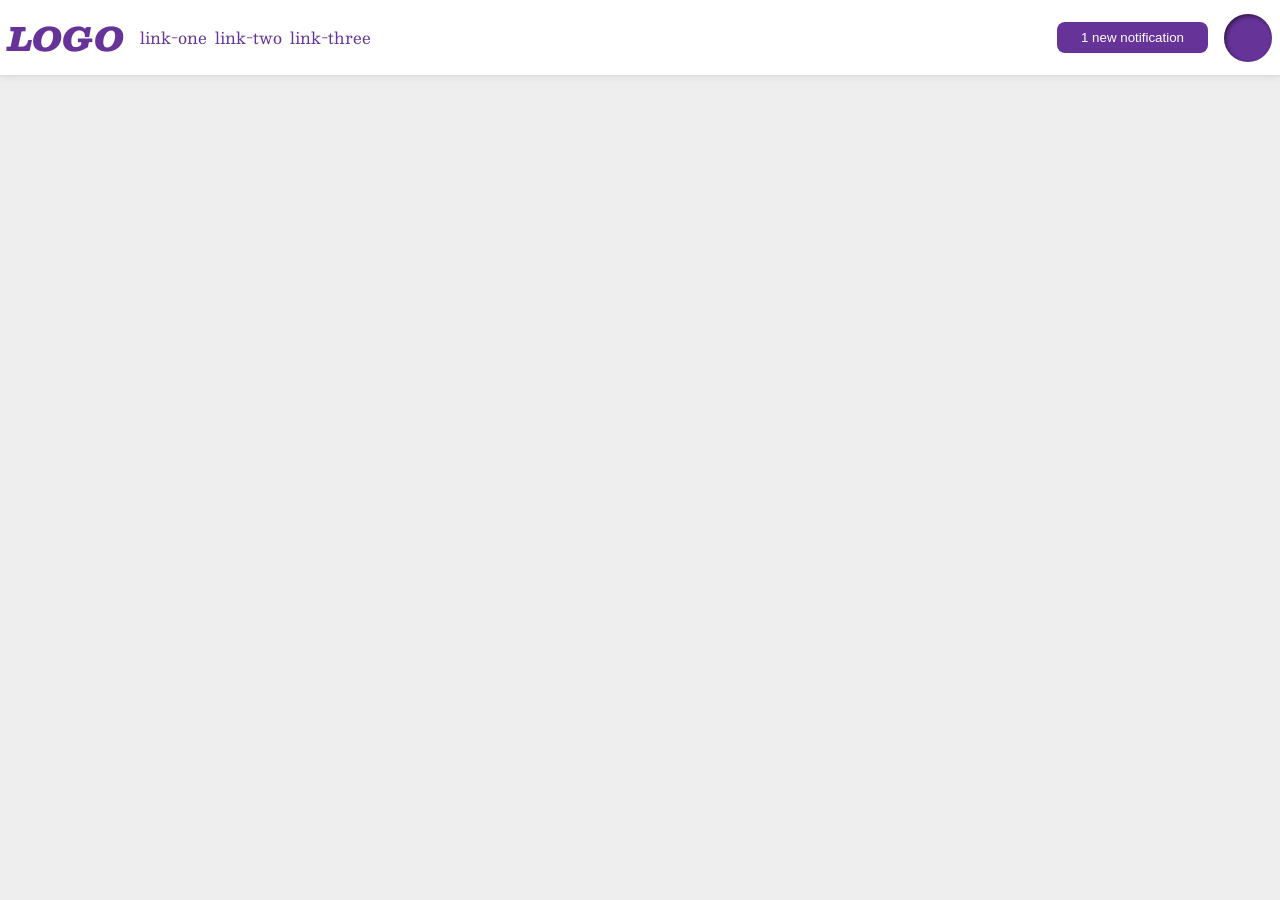
<file: foundations/flex/03-flex-header-2/index.html>
<!DOCTYPE html>
<html lang="en">
  <head>
    <meta charset="UTF-8">
    <meta http-equiv="X-UA-Compatible" content="IE=edge">
    <meta name="viewport" content="width=device-width, initial-scale=1.0">
    <title>Flex Header 2</title>
    <link rel="stylesheet" href="style.css">
  </head>
  <body>
    <div class="header">
    <div class="left">
      <div class="logo">
        LOGO
      </div>
      <ul class="links">
        <li><a href="https://google.com">link-one</a></li>
        <li><a href="https://google.com">link-two</a></li>
        <li><a href="https://google.com">link-three</a></li>
      </ul>
    </div>
    <div class= "right">
      <button class="notifications">
        1 new notification
      </button>
      <div class="profile-image"></div>
    </div>
    </div>
  </body>
</html>
</file>
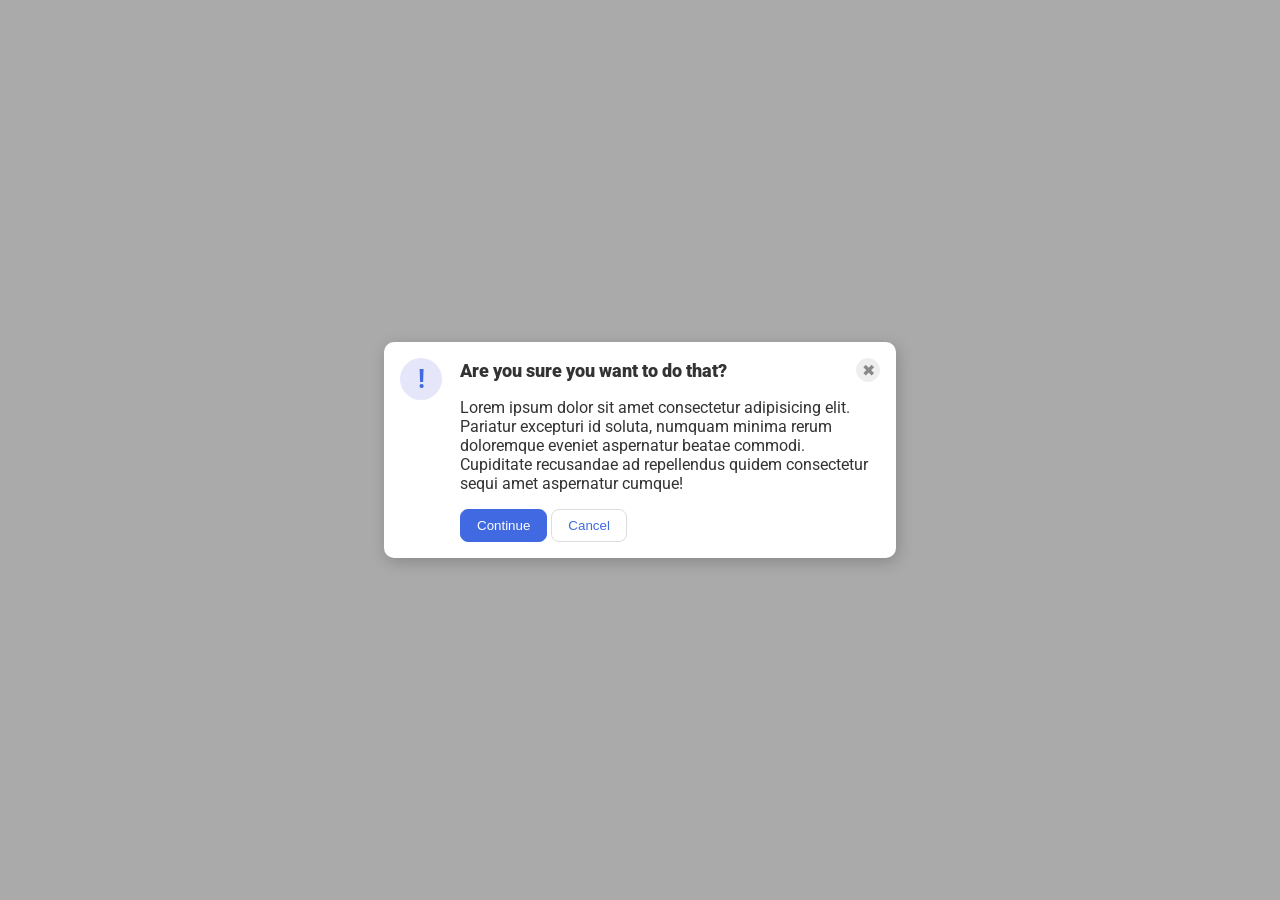
<file: foundations/flex/05-flex-modal/index.html>
<!DOCTYPE html>
<html lang="en">
  <head>
    <meta charset="UTF-8">
    <meta http-equiv="X-UA-Compatible" content="IE=edge">
    <meta name="viewport" content="width=device-width, initial-scale=1.0">
    <link rel="stylesheet" href="style.css">
    <title>Modal</title>
  </head>
  <body>
    <div class="modal">
      <div class="icon">!</div>
      <div class="info">
      <div class="up">
      <div class="header">Are you sure you want to do that?</div>
      <button class="close-button">✖</button>
      </div>
      <div class="text">Lorem ipsum dolor sit amet consectetur adipisicing elit. Pariatur excepturi id soluta, numquam minima rerum doloremque eveniet aspernatur beatae commodi. Cupiditate recusandae ad repellendus quidem consectetur sequi amet aspernatur cumque!</div>
      <div class="buttons">
      <button class="continue">Continue</button>
      <button class="cancel">Cancel</button>
      </div>
      </div>
    </div>
  </body>
</html>
</file>
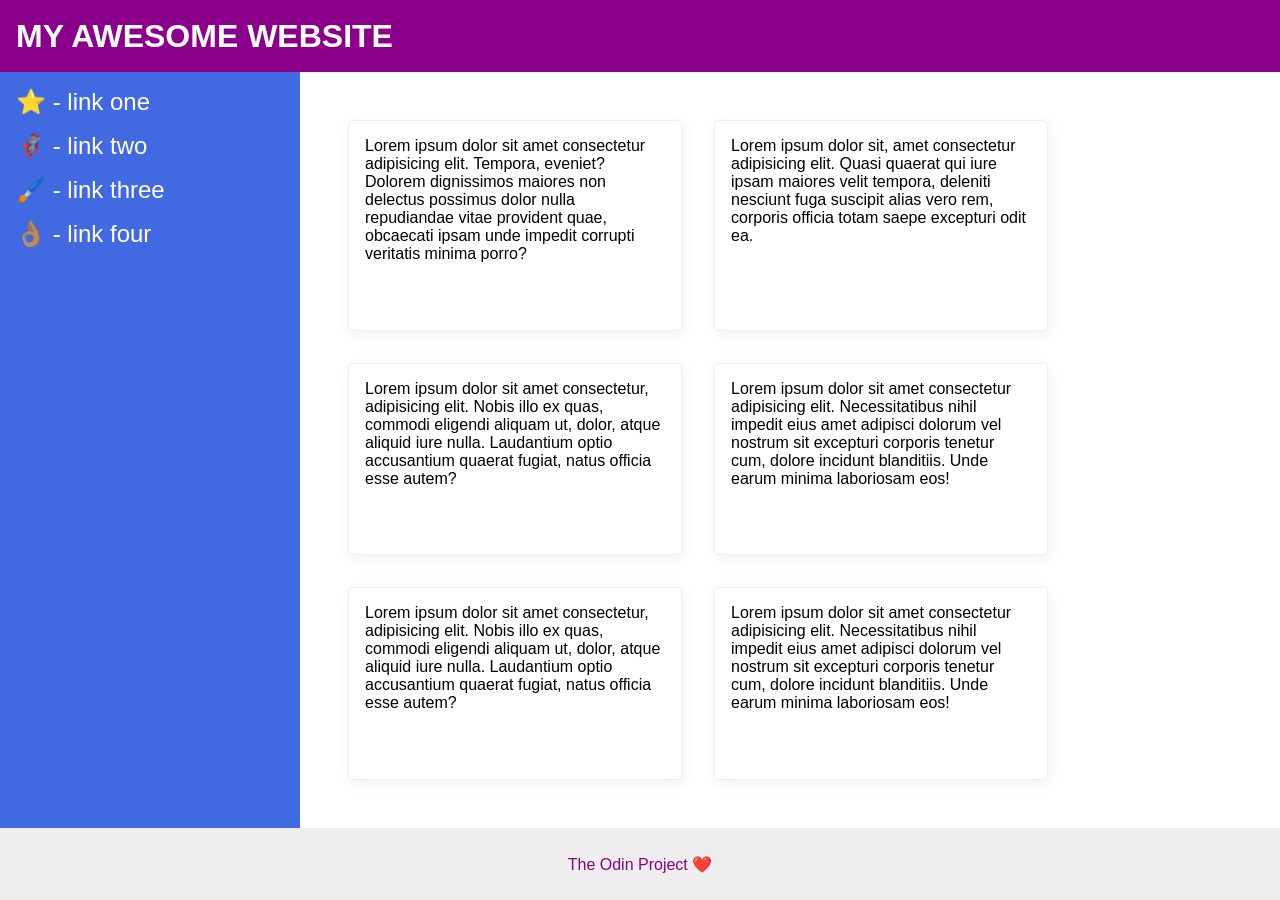
<file: foundations/flex/07-flex-layout-2/index.html>
<!doctype html>
<html lang="en">
  <head>
    <meta charset="UTF-8" />
    <meta http-equiv="X-UA-Compatible" content="IE=edge" />
    <meta name="viewport" content="width=device-width, initial-scale=1.0" />
    <title>The Holy Grail</title>
    <link rel="stylesheet" href="style.css" />
  </head>
  <body>
    <div class="header">MY AWESOME WEBSITE</div>

    <div class="content">
      <div class="sidebar">
        <ul>
          <li><a href="#">⭐ - link one</a></li>
          <li><a href="#">🦸🏽‍♂️ - link two</a></li>
          <li><a href="#">🖌️ - link three</a></li>
          <li><a href="#">👌🏽 - link four</a></li>
        </ul>
      </div>
      <div class="cards">
        <div class="card">
          Lorem ipsum dolor sit amet consectetur adipisicing elit. Tempora,
          eveniet? Dolorem dignissimos maiores non delectus possimus dolor nulla
          repudiandae vitae provident quae, obcaecati ipsam unde impedit
          corrupti veritatis minima porro?
        </div>
        <div class="card">
          Lorem ipsum dolor sit, amet consectetur adipisicing elit. Quasi
          quaerat qui iure ipsam maiores velit tempora, deleniti nesciunt fuga
          suscipit alias vero rem, corporis officia totam saepe excepturi odit
          ea.
        </div>
        <div class="card">
          Lorem ipsum dolor sit amet consectetur, adipisicing elit. Nobis illo
          ex quas, commodi eligendi aliquam ut, dolor, atque aliquid iure nulla.
          Laudantium optio accusantium quaerat fugiat, natus officia esse autem?
        </div>
        <div class="card">
          Lorem ipsum dolor sit amet consectetur adipisicing elit.
          Necessitatibus nihil impedit eius amet adipisci dolorum vel nostrum
          sit excepturi corporis tenetur cum, dolore incidunt blanditiis. Unde
          earum minima laboriosam eos!
        </div>
        <div class="card">
          Lorem ipsum dolor sit amet consectetur, adipisicing elit. Nobis illo
          ex quas, commodi eligendi aliquam ut, dolor, atque aliquid iure nulla.
          Laudantium optio accusantium quaerat fugiat, natus officia esse autem?
        </div>
        <div class="card">
          Lorem ipsum dolor sit amet consectetur adipisicing elit.
          Necessitatibus nihil impedit eius amet adipisci dolorum vel nostrum
          sit excepturi corporis tenetur cum, dolore incidunt blanditiis. Unde
          earum minima laboriosam eos!
        </div>
      </div>
    </div>

    <div class="footer">The Odin Project ❤️</div>
  </body>
</html>
</file>
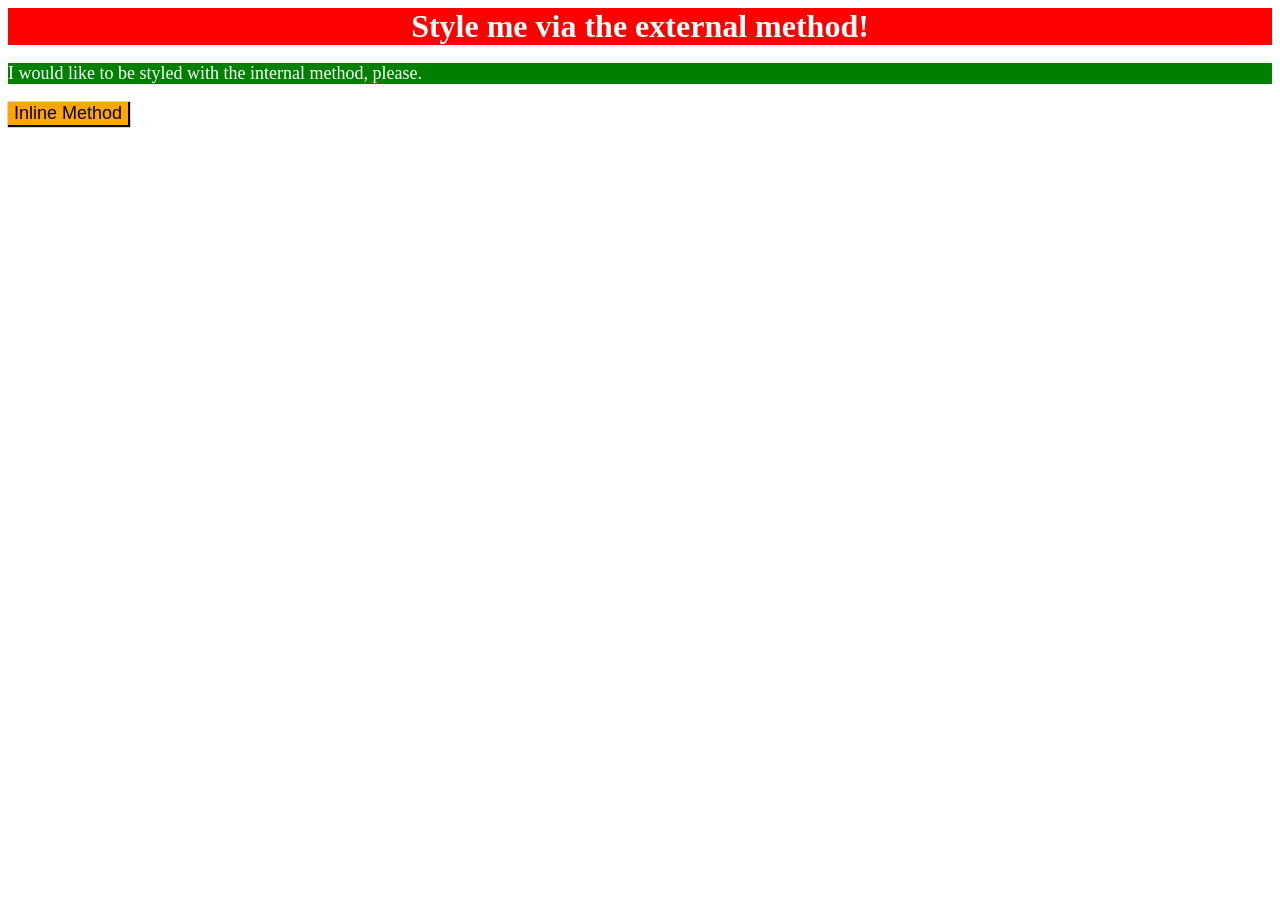
<file: foundations/intro-to-css/01-css-methods/index.html>
<!DOCTYPE html>
<html lang="en">
  <head>
    <meta charset="UTF-8">
    <meta http-equiv="X-UA-Compatible" content="IE=edge">
    <meta name="viewport" content="width=device-width, initial-scale=1.0">
    <title>Methods for Adding CSS</title>
    <link rel="stylesheet" href="style.css">
    <style>
      p {
        background-color: #008000;
        color: white;
        font-size: 18px;
      }
    </style>
  </head>
  <body>
    <div>Style me via the external method!</div>
    <p>I would like to be styled with the internal method, please.</p>
    <button style = "background-color: orange; border: 0; box-shadow: black 1px 1px 1px 1px; font-size:18px;">Inline Method</button>
  </body>
</html>
</file>
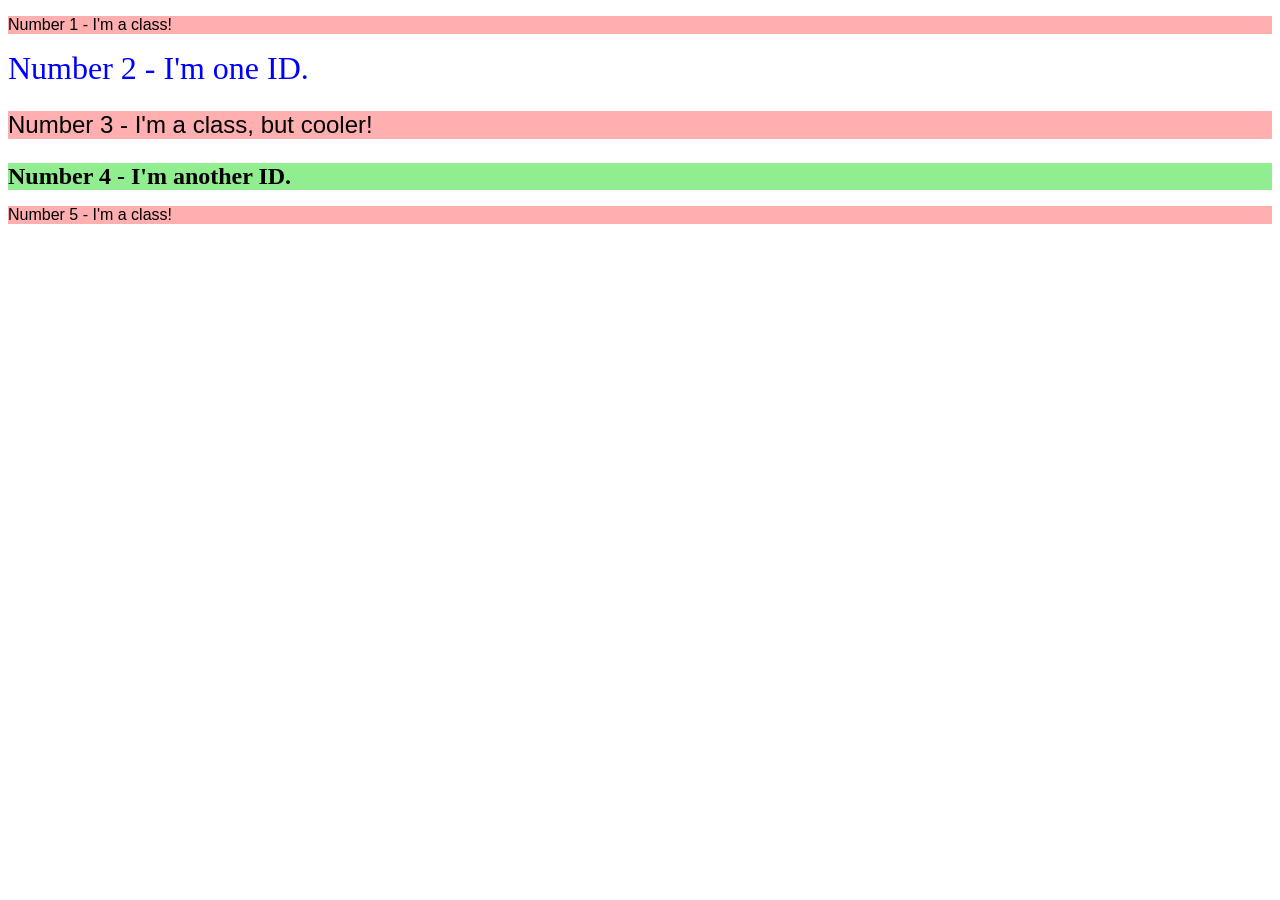
<file: foundations/intro-to-css/02-class-id-selectors/index.html>
<!DOCTYPE html>
<html lang="en">
  <head>
    <meta charset="UTF-8">
    <meta http-equiv="X-UA-Compatible" content="IE=edge">
    <meta name="viewport" content="width=device-width, initial-scale=1.0">
    <title>Class and ID Selectors</title>
    <link rel="stylesheet" href="style.css">
  </head>
  <body>
    <p class="odd">Number 1 - I'm a class!</p>
    <div id="two">Number 2 - I'm one ID.</div>
    <p class="odd treefor">Number 3 - I'm a class, but cooler!</p>
    <div class = "treefor" id="four">Number 4 - I'm another ID.</div>
    <p class="odd">Number 5 - I'm a class!</p>
  </body>
</html>
</file>
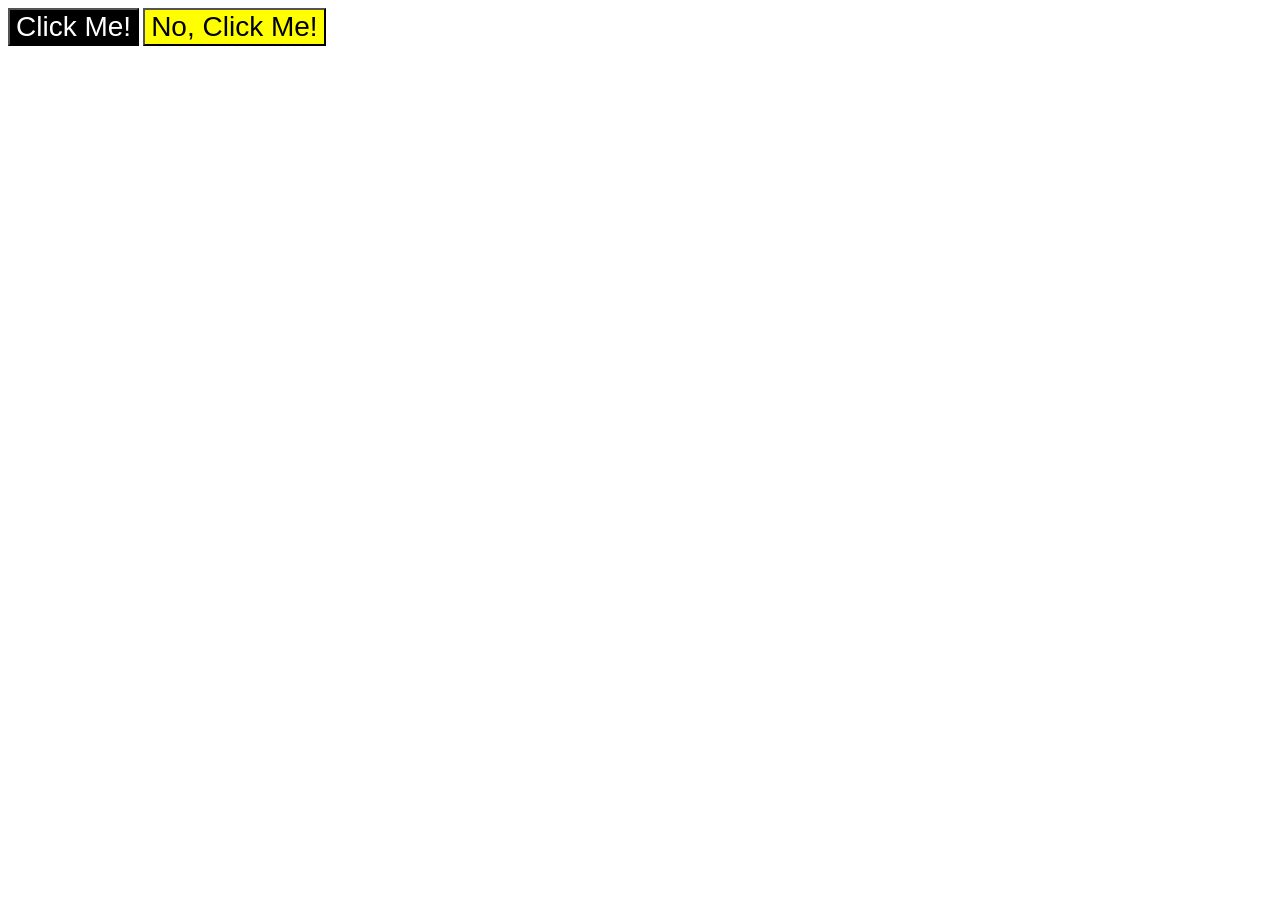
<file: foundations/intro-to-css/03-grouping-selectors/index.html>
<!DOCTYPE html>
<html lang="en">
  <head>
    <meta charset="UTF-8">
    <meta http-equiv="X-UA-Compatible" content="IE=edge">
    <meta name="viewport" content="width=device-width, initial-scale=1.0">
    <title>Grouping Selectors</title>
    <link rel="stylesheet" href="style.css">
  </head>
  <body>
    <button class="one">Click Me!</button>
    <button class="two">No, Click Me!</button>
  </body>
</html>
</file>
<file: foundations/flex/03-flex-header-2/style.css>
/* this is some magical font-importing.  
you'll learn about it later. */
@import url('https://fonts.googleapis.com/css2?family=Besley:ital,wght@0,400;1,900&display=swap');

body {
  margin: 0;
  background: #eee;
  font-family: Besley, serif;
}

.header {
  background: white;
  border-bottom: 1px solid #ddd;
  box-shadow: 0 0 8px rgba(0,0,0,.1);
}

.profile-image {
  background: rebeccapurple;
  box-shadow: inset 2px 2px 4px rgba(0,0,0,.5);
  border-radius: 50%;
  width: 48px;
  height: 48px;
}

.logo {
  color: rebeccapurple;
  font-size: 32px;
  font-weight: 900;
  font-style: italic;
}

button {
  border: none;
  border-radius: 8px;
  background: rebeccapurple;
  color: white;
  padding: 8px 24px;
}

a {
  /* this removes the line under our links */
  text-decoration: none;
  color: rebeccapurple;
}

ul {
  list-style-type: none;
  display: flex;
}

.header{
  display: flex;
  justify-content:space-between;
  padding: 8px;

}

.left, .right{
  display: flex;
  gap: 16px;
  align-items: center;
}


.links{
  display: flex;
  padding: 0px;
  gap: 8px;
}
</file>
<file: foundations/flex/05-flex-modal/style.css>
@import url('https://fonts.googleapis.com/css2?family=Roboto:wght@400;700&display=swap');

html, body {
  height: 100%;
}

body {
  font-family: Roboto, sans-serif;
  margin: 0;
  background: #aaa;
  color: #333;
  /* I'll give you this one for free lol */
  display: flex;
  align-items: center;
  justify-content: center;
}

.modal {
  background: white;
  width: 480px;
  border-radius: 10px;
  box-shadow: 2px 4px 16px rgba(0,0,0,.2);
}

.icon {
  color: royalblue;
  font-size: 26px;
  font-weight: 700;
  background: lavender;
  width: 42px;
  height: 42px;
  border-radius: 50%;
  display: flex;
  align-items: center;
  justify-content: center;
}

.close-button {
  background: #eee;
  border-radius: 50%;
  color: #888;
  font-weight: 400;
  font-size: 16px;
  height: 24px;
  width: 24px;
  display: flex;
  align-items: center;
  justify-content: center;
  border: 1px solid #eee;
  padding: 0;
}

button {
  cursor: pointer;
  padding: 8px 16px;
  border-radius: 8px;
}

button.continue {
  background: royalblue;
  border: 1px solid royalblue;
  color: white;
}

button.cancel {
  background: white;
  border: 1px solid #ddd;
  color: royalblue;
}


.modal{
  display: flex;
  padding: 16px;
  gap: 18px;
}

.icon{
  flex-shrink: 0;
}

.info{
  display: flex;
  flex-direction: column;
  gap: 16px;
}

.up{
  display: flex;
  justify-content: space-between;
  align-items: center;
}

.header{
  font-weight: 1000;
  font-size: large;
}

button{
  gap: 5px;
}
</file>
<file: foundations/flex/07-flex-layout-2/style.css>
body {
  font-family: -apple-system, BlinkMacSystemFont, 'Segoe UI', Roboto, Oxygen, Ubuntu, Cantarell, 'Open Sans', 'Helvetica Neue', sans-serif;
  margin: 0;
  min-height: 100vh;
}

.header {
  height: 72px;
  background: darkmagenta;
  color: white;
}

.footer {
  height: 72px;
  background: #eee;
  color: darkmagenta;
}

.sidebar {
  width: 300px;
  background: royalblue;
  box-sizing: border-box;
}

.card {
  border: 1px solid #eee;
  box-shadow: 2px 4px 16px rgba(0,0,0,.06);
  border-radius: 4px;
}

ul{
  padding: 0;
  margin: 0;
  list-style-type: none;
}

li{
  margin-bottom: 16px;
}

body{
  display: flex;
  flex-direction: column;
}

.content{
  display: flex;
  flex: 1;
}

.sidebar{
  flex-shrink: 0;
  padding: 16px;
  width: 300px;
}

a{
  text-decoration: none;
  color: white;
  font-size: 24px;
}

.header,.footer{
  display: flex;
  align-items: center;
}

.footer{
  justify-content: center;
}

.header{
  font-weight: 900;
  font-size: 32px;
  padding-left: 16px;
}

.cards{
  padding: 48px;
  display: flex;
  flex-wrap: wrap;
  gap: 32px;
}

.card{
  width: 300px;
  padding: 16px;
}
</file>
<file: foundations/intro-to-css/01-css-methods/style.css>
div {
    background-color: red;
    color: white;
    font-size: 32px;
    text-align: center;
    font-weight: bold;
}
</file>
<file: foundations/intro-to-css/02-class-id-selectors/style.css>
.odd{
    background-color: #ff000050;
    font-family: Verdana, Georgia, sans-serif;
}

.treefor{
    font-size: 24px;
}

#two{
    color: blue;
    font-size: 32px;
}

#four{
    background-color: lightgreen;
    font-weight: bold;
}
</file>
<file: foundations/intro-to-css/03-grouping-selectors/style.css>
.one, .two{
    font-size: 28px;
    font-family: Helvetica, sans-serif, Arial;
}

.one{
    color: white;
    background-color: black;
}

.two{
    background-color: yellow;
}
</file>
